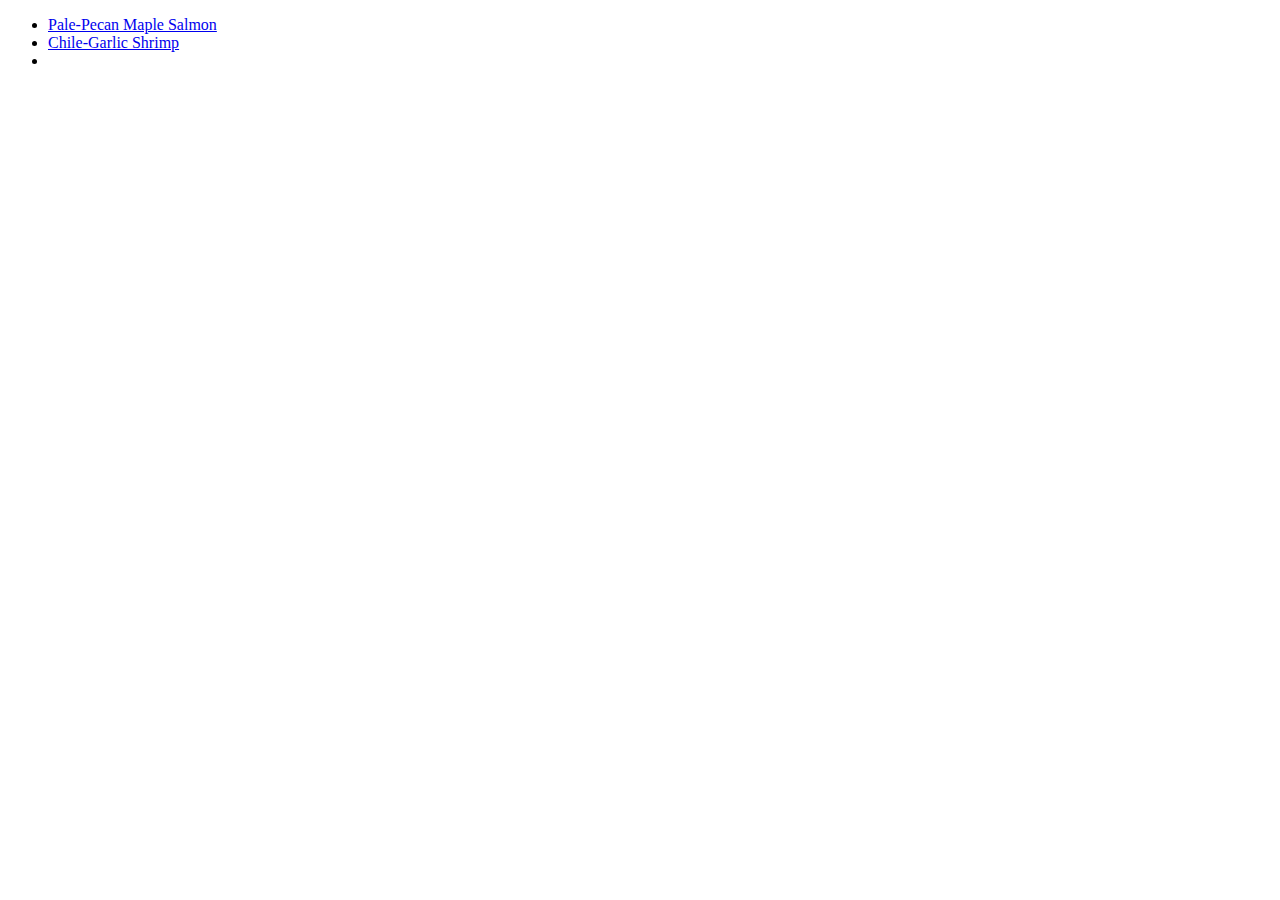
<file: index.html>
<!DOCTYPE html>
<html lang="en">
<head>
    <meta charset="UTF-8">
    <meta http-equiv="X-UA-Compatible" content="IE=edge">
    <meta name="viewport" content="width=device-width, initial-scale=1.0">
    <title>Document</title>
</head>
<body>
    <ul>
        <li><a href="recipes/maple-salmon.html">Pale-Pecan Maple Salmon</a></li>
        <li><a href="recipes/chile-garlic-shrimp.html">Chile-Garlic Shrimp</li>
        <li><a href="recipes/brown-sugar-chicken.html"></li>
    </ul>
    
</body>
</html>
</file>
